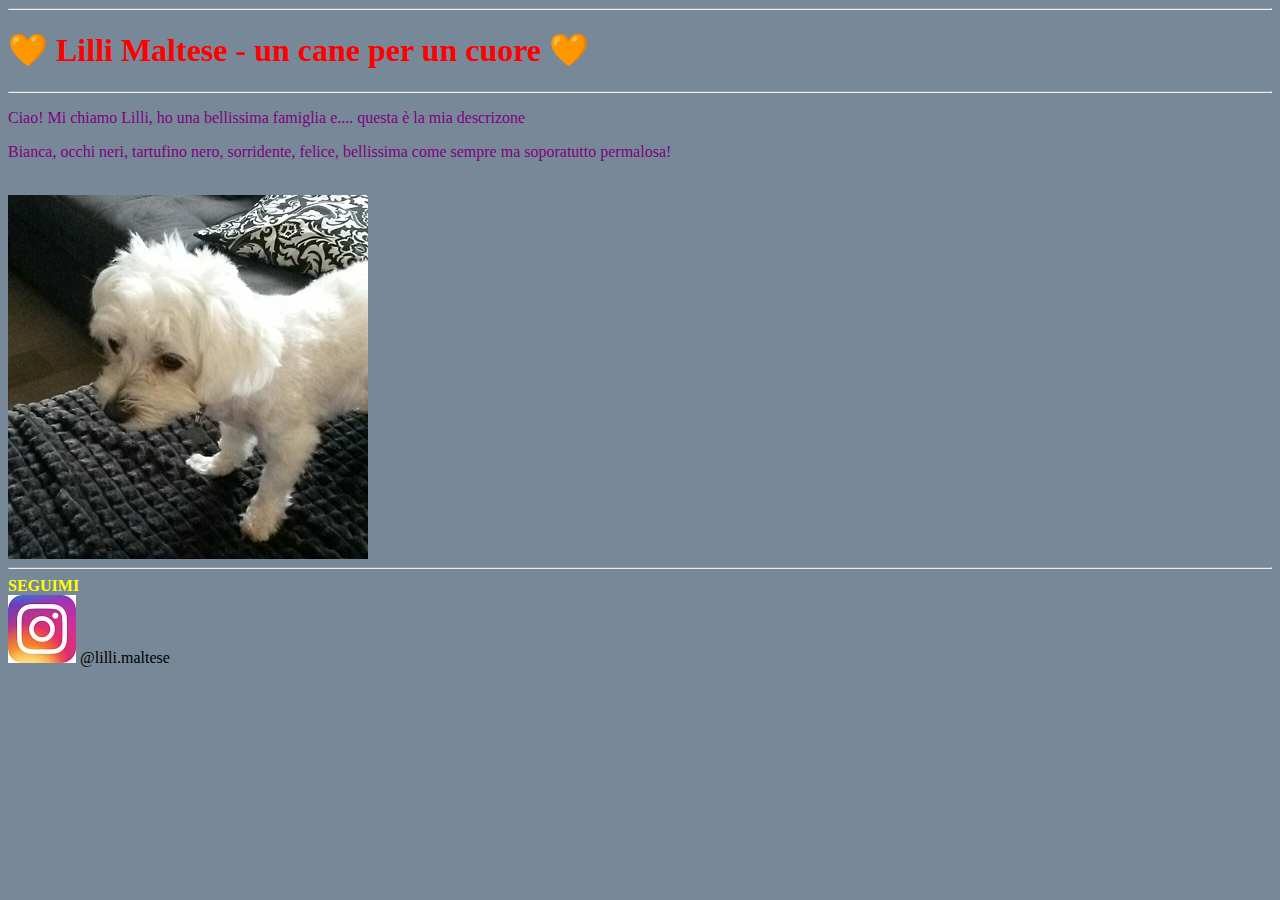
<file: sito/index.html>
<html>
    <link rel="stylesheet" href="style.css">
    <head>
        <title>Lilli - Home</title>
        <hr/>
    </head>
    <body>
        <h1>🧡 Lilli Maltese - un cane per un cuore 🧡</h1>
        <hr>
        <p>Ciao! Mi chiamo Lilli, ho una bellissima famiglia e.... questa è la mia descrizone</p>
        <p>Bianca, occhi neri, tartufino nero, sorridente, felice, bellissima come sempre ma soporatutto permalosa!</p>
        <br/>
        <img src="lilli.jpg" alt="">
    </body>


    <br/>
    <hr>
    <div>
        <strong>SEGUIMI</strong>
    </div>
    
    <img src="instagram.jpeg" alt="">    @lilli.maltese
 

    </html>
</file>
<file: sito/style.css>
h1{
    color:red;
}
p{
    color: purple;
}
ol{
    color:indigo
}

body{
    background-color: lightslategray;
}
strong{
    color: yellow;
}
</file>
